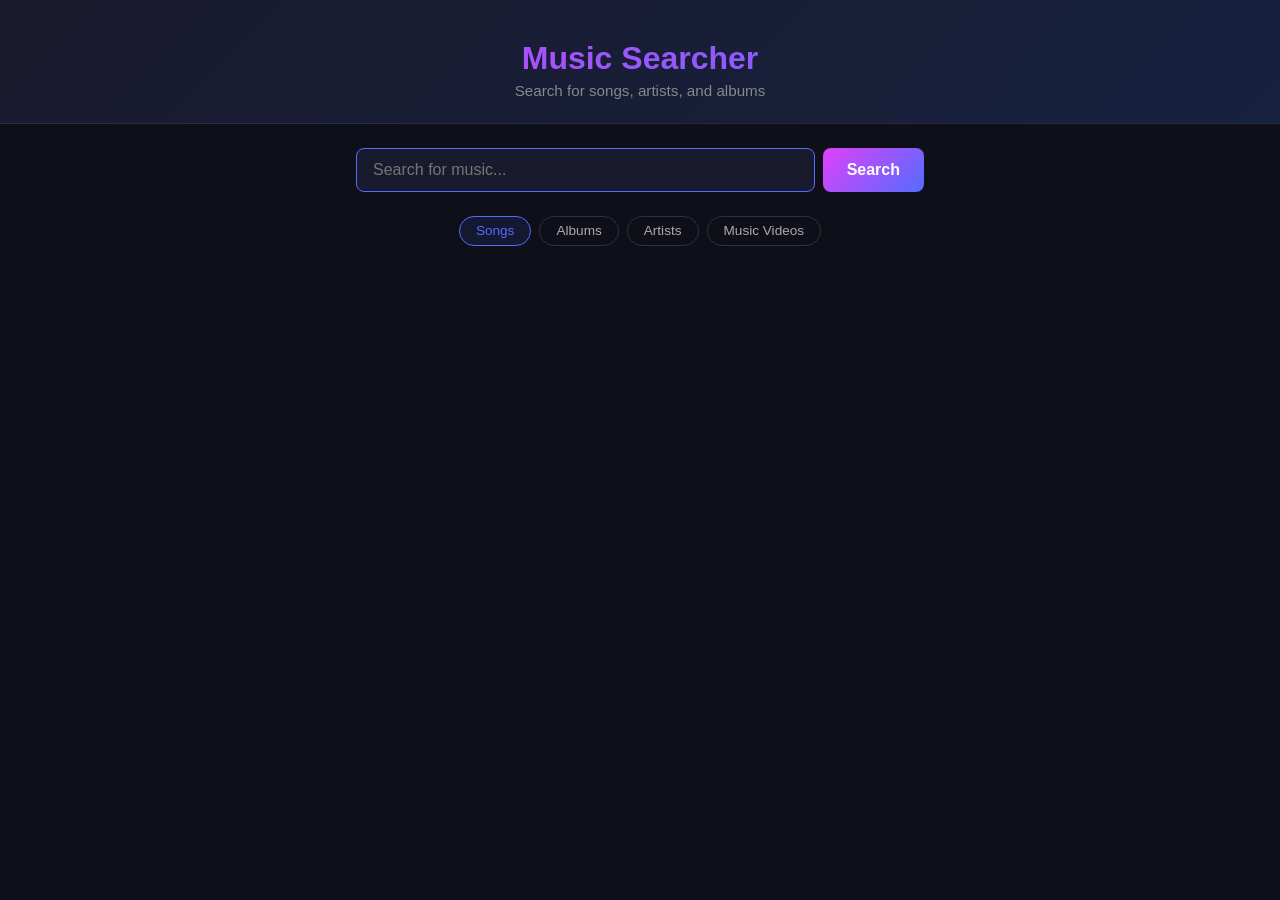
<file: index.html>
<!DOCTYPE html>
<html lang="en">
<head>
  <meta charset="UTF-8">
  <meta name="viewport" content="width=device-width, initial-scale=1.0">
  <title>Music Searcher</title>
  <style>
    * { box-sizing: border-box; margin: 0; padding: 0; }

    body {
      font-family: -apple-system, BlinkMacSystemFont, 'Segoe UI', Roboto, sans-serif;
      background: #0f0f1a;
      color: #e0e0e0;
      min-height: 100vh;
    }

    header {
      text-align: center;
      padding: 2.5rem 1rem 1.5rem;
      background: linear-gradient(135deg, #1a1a2e, #16213e);
      border-bottom: 1px solid #2a2a4a;
    }

    header h1 {
      font-size: 2rem;
      background: linear-gradient(90deg, #e040fb, #536dfe);
      -webkit-background-clip: text;
      -webkit-text-fill-color: transparent;
      margin-bottom: 0.3rem;
    }

    header p { color: #888; font-size: 0.95rem; }

    .search-bar {
      display: flex;
      gap: 0.5rem;
      max-width: 600px;
      margin: 1.5rem auto;
      padding: 0 1rem;
    }

    .search-bar input {
      flex: 1;
      padding: 0.75rem 1rem;
      border: 1px solid #333;
      border-radius: 8px;
      background: #1a1a2e;
      color: #e0e0e0;
      font-size: 1rem;
      outline: none;
      transition: border-color 0.2s;
    }

    .search-bar input:focus { border-color: #536dfe; }

    .search-bar button {
      padding: 0.75rem 1.5rem;
      border: none;
      border-radius: 8px;
      background: linear-gradient(135deg, #e040fb, #536dfe);
      color: #fff;
      font-size: 1rem;
      font-weight: 600;
      cursor: pointer;
      transition: opacity 0.2s;
    }

    .search-bar button:hover { opacity: 0.85; }
    .search-bar button:disabled { opacity: 0.5; cursor: not-allowed; }

    .filters {
      display: flex;
      gap: 0.5rem;
      justify-content: center;
      flex-wrap: wrap;
      padding: 0 1rem;
      margin-bottom: 1rem;
    }

    .filters button {
      padding: 0.4rem 1rem;
      border: 1px solid #333;
      border-radius: 20px;
      background: transparent;
      color: #aaa;
      font-size: 0.85rem;
      cursor: pointer;
      transition: all 0.2s;
    }

    .filters button.active {
      border-color: #536dfe;
      color: #536dfe;
      background: rgba(83, 109, 254, 0.1);
    }

    .status {
      text-align: center;
      padding: 1rem;
      color: #888;
      font-size: 0.9rem;
    }

    .results {
      display: grid;
      grid-template-columns: repeat(auto-fill, minmax(280px, 1fr));
      gap: 1rem;
      max-width: 1200px;
      margin: 0 auto;
      padding: 0 1rem 2rem;
    }

    .card {
      background: #1a1a2e;
      border: 1px solid #2a2a4a;
      border-radius: 12px;
      overflow: hidden;
      transition: transform 0.2s, box-shadow 0.2s;
    }

    .card:hover {
      transform: translateY(-3px);
      box-shadow: 0 8px 25px rgba(0, 0, 0, 0.4);
    }

    .card-top {
      display: flex;
      gap: 0.75rem;
      padding: 1rem;
    }

    .card-top img {
      width: 80px;
      height: 80px;
      border-radius: 8px;
      object-fit: cover;
      flex-shrink: 0;
    }

    .card-info {
      overflow: hidden;
      flex: 1;
      min-width: 0;
    }

    .card-info h3 {
      font-size: 0.95rem;
      white-space: nowrap;
      overflow: hidden;
      text-overflow: ellipsis;
      margin-bottom: 0.2rem;
    }

    .card-info .artist {
      font-size: 0.85rem;
      color: #aaa;
      white-space: nowrap;
      overflow: hidden;
      text-overflow: ellipsis;
    }

    .card-info .album {
      font-size: 0.8rem;
      color: #666;
      white-space: nowrap;
      overflow: hidden;
      text-overflow: ellipsis;
      margin-top: 0.15rem;
    }

    .card-info .meta {
      display: flex;
      gap: 0.75rem;
      margin-top: 0.4rem;
      font-size: 0.75rem;
      color: #666;
    }

    .card-player {
      padding: 0 1rem 1rem;
    }

    .card-player audio {
      width: 100%;
      height: 36px;
      border-radius: 8px;
    }

    .no-preview {
      padding: 0.5rem 1rem 1rem;
      text-align: center;
      font-size: 0.8rem;
      color: #555;
    }

    .links {
      display: flex;
      gap: 0.5rem;
      padding: 0 1rem 1rem;
    }

    .links a {
      font-size: 0.8rem;
      color: #536dfe;
      text-decoration: none;
    }

    .links a:hover { text-decoration: underline; }

    @media (max-width: 600px) {
      header h1 { font-size: 1.5rem; }
      .results { grid-template-columns: 1fr; }
    }
  </style>
</head>
<body>
  <header>
    <h1>Music Searcher</h1>
    <p>Search for songs, artists, and albums</p>
  </header>

  <div class="search-bar">
    <input type="text" id="query" placeholder="Search for music..." autofocus>
    <button id="searchBtn" onclick="search()">Search</button>
  </div>

  <div class="filters">
    <button class="active" data-entity="song">Songs</button>
    <button data-entity="album">Albums</button>
    <button data-entity="musicArtist">Artists</button>
    <button data-entity="musicVideo">Music Videos</button>
  </div>

  <div class="status" id="status"></div>
  <div class="results" id="results"></div>

  <script>
    const queryInput = document.getElementById('query');
    const searchBtn = document.getElementById('searchBtn');
    const statusEl = document.getElementById('status');
    const resultsEl = document.getElementById('results');
    let currentEntity = 'song';

    document.querySelectorAll('.filters button').forEach(btn => {
      btn.addEventListener('click', () => {
        document.querySelector('.filters .active').classList.remove('active');
        btn.classList.add('active');
        currentEntity = btn.dataset.entity;
        if (queryInput.value.trim()) search();
      });
    });

    queryInput.addEventListener('keydown', e => {
      if (e.key === 'Enter') search();
    });

    function formatDuration(ms) {
      const m = Math.floor(ms / 60000);
      const s = Math.floor((ms % 60000) / 1000);
      return `${m}:${s.toString().padStart(2, '0')}`;
    }

    async function search() {
      const term = queryInput.value.trim();
      if (!term) return;

      searchBtn.disabled = true;
      statusEl.textContent = 'Searching...';
      resultsEl.innerHTML = '';

      try {
        const url = `https://itunes.apple.com/search?term=${encodeURIComponent(term)}&entity=${currentEntity}&limit=30`;
        const res = await fetch(url);
        const data = await res.json();

        if (data.resultCount === 0) {
          statusEl.textContent = 'No results found. Try a different search.';
          return;
        }

        statusEl.textContent = `Found ${data.resultCount} result${data.resultCount !== 1 ? 's' : ''}`;
        resultsEl.innerHTML = data.results.map(renderCard).join('');
      } catch (err) {
        statusEl.textContent = 'Search failed. Please try again.';
        console.error(err);
      } finally {
        searchBtn.disabled = false;
      }
    }

    function renderCard(item) {
      const img = (item.artworkUrl100 || item.artworkUrl60 || '').replace('100x100', '200x200');
      const name = item.trackName || item.collectionName || item.artistName || 'Unknown';
      const artist = item.artistName || '';
      const album = item.collectionName || '';
      const duration = item.trackTimeMillis ? formatDuration(item.trackTimeMillis) : '';
      const genre = item.primaryGenreName || '';
      const preview = item.previewUrl || '';
      const storeUrl = item.trackViewUrl || item.collectionViewUrl || item.artistLinkUrl || '';

      let playerHtml = '';
      if (preview) {
        playerHtml = `<div class="card-player"><audio controls preload="none" src="${preview}"></audio></div>`;
      } else {
        playerHtml = '<div class="no-preview">No preview available</div>';
      }

      return `
        <div class="card">
          <div class="card-top">
            ${img ? `<img src="${img}" alt="" loading="lazy">` : ''}
            <div class="card-info">
              <h3 title="${escHtml(name)}">${escHtml(name)}</h3>
              <div class="artist" title="${escHtml(artist)}">${escHtml(artist)}</div>
              ${album && album !== name ? `<div class="album" title="${escHtml(album)}">${escHtml(album)}</div>` : ''}
              <div class="meta">
                ${duration ? `<span>${duration}</span>` : ''}
                ${genre ? `<span>${genre}</span>` : ''}
              </div>
            </div>
          </div>
          ${playerHtml}
          ${storeUrl ? `<div class="links"><a href="${storeUrl}" target="_blank" rel="noopener">View on Apple Music</a></div>` : ''}
        </div>
      `;
    }

    function escHtml(str) {
      const d = document.createElement('div');
      d.textContent = str;
      return d.innerHTML;
    }
  </script>
</body>
</html>
</file>
